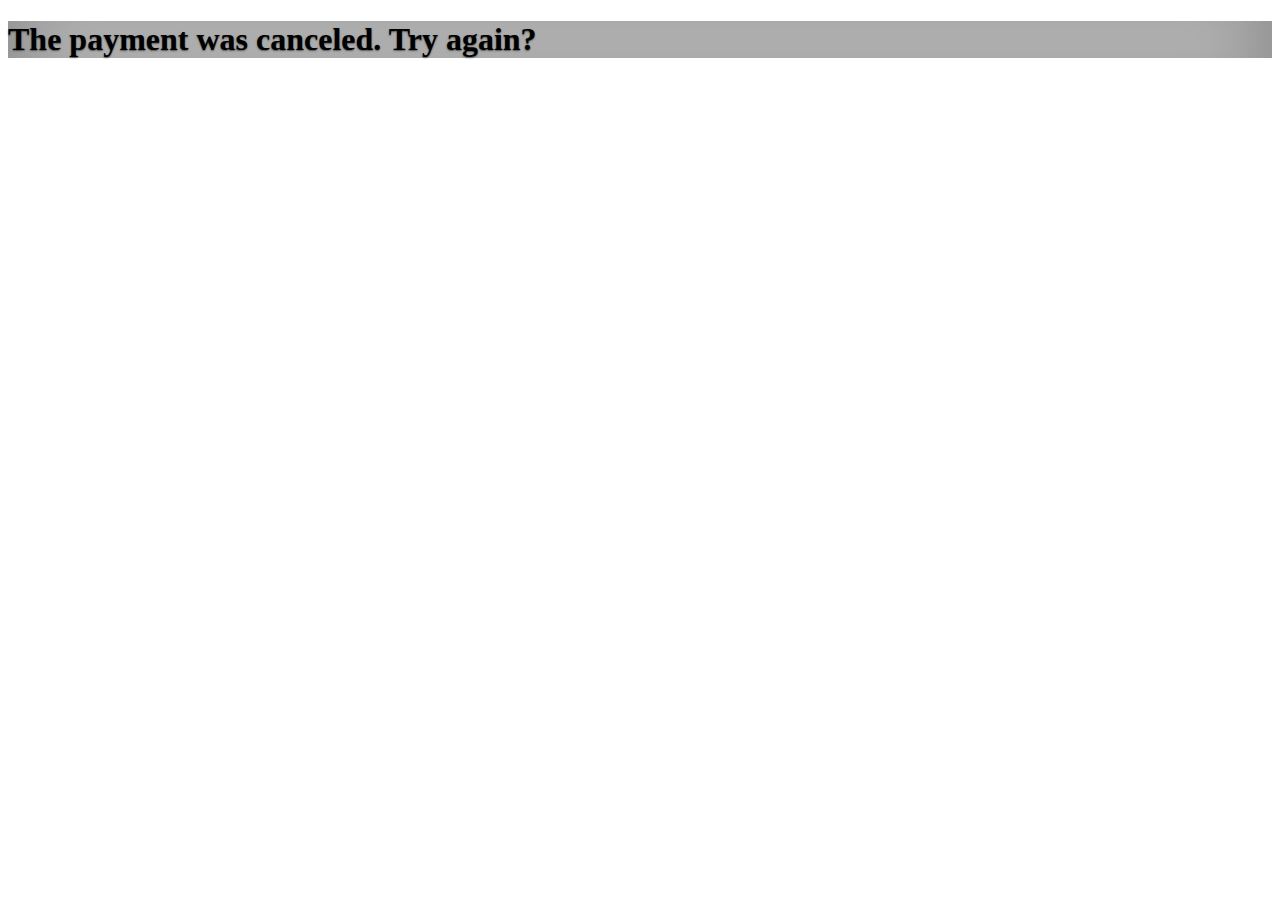
<file: canceled.html>
<!DOCTYPE html>
<html lang="en" class="h-100">

<head>
  <title>Wellspring Dues</title>
  <meta charset="utf-8" />
  <meta name="description" content="Dues collection page for wellspring members" />
  <meta name="viewport" content="width=device-width, initial-scale=1, shrink-to-fit=no">
  <meta name="theme-color" content="#7952b3" />

  <!-- CSS only -->
  <link rel="stylesheet" href="https://stackpath.bootstrapcdn.com/bootstrap/5.0.0-alpha1/css/bootstrap.min.css"
    integrity="sha384-r4NyP46KrjDleawBgD5tp8Y7UzmLA05oM1iAEQ17CSuDqnUK2+k9luXQOfXJCJ4I" crossorigin="anonymous">
  <link rel="stylesheet" href="css/global.css" />

  <!-- JavaScript and dependencies -->
  <script src="https://cdn.jsdelivr.net/npm/popper.js@1.16.0/dist/umd/popper.min.js"
    integrity="sha384-Q6E9RHvbIyZFJoft+2mJbHaEWldlvI9IOYy5n3zV9zzTtmI3UksdQRVvoxMfooAo" crossorigin="anonymous">
  </script>
  <script src="https://stackpath.bootstrapcdn.com/bootstrap/5.0.0-alpha1/js/bootstrap.min.js"
    integrity="sha384-oesi62hOLfzrys4LxRF63OJCXdXDipiYWBnvTl9Y9/TRlw5xlKIEHpNyvvDShgf/" crossorigin="anonymous">
  </script>

  <!-- Load Stripe.js on your website. -->
  <script src="https://js.stripe.com/v3/"></script>
  <script src="js/dues.js"></script>
</head>

<body class="d-flex h-100 text-center text-white bg-dark">
  <div class="cover-container d-flex w-100 h-100 p-3 mx-auto flex-column">
    <main class="px-3">
      <h1>The payment was canceled. Try again? </h1>
    </main>
  </div>
</body>

</html>
</file>
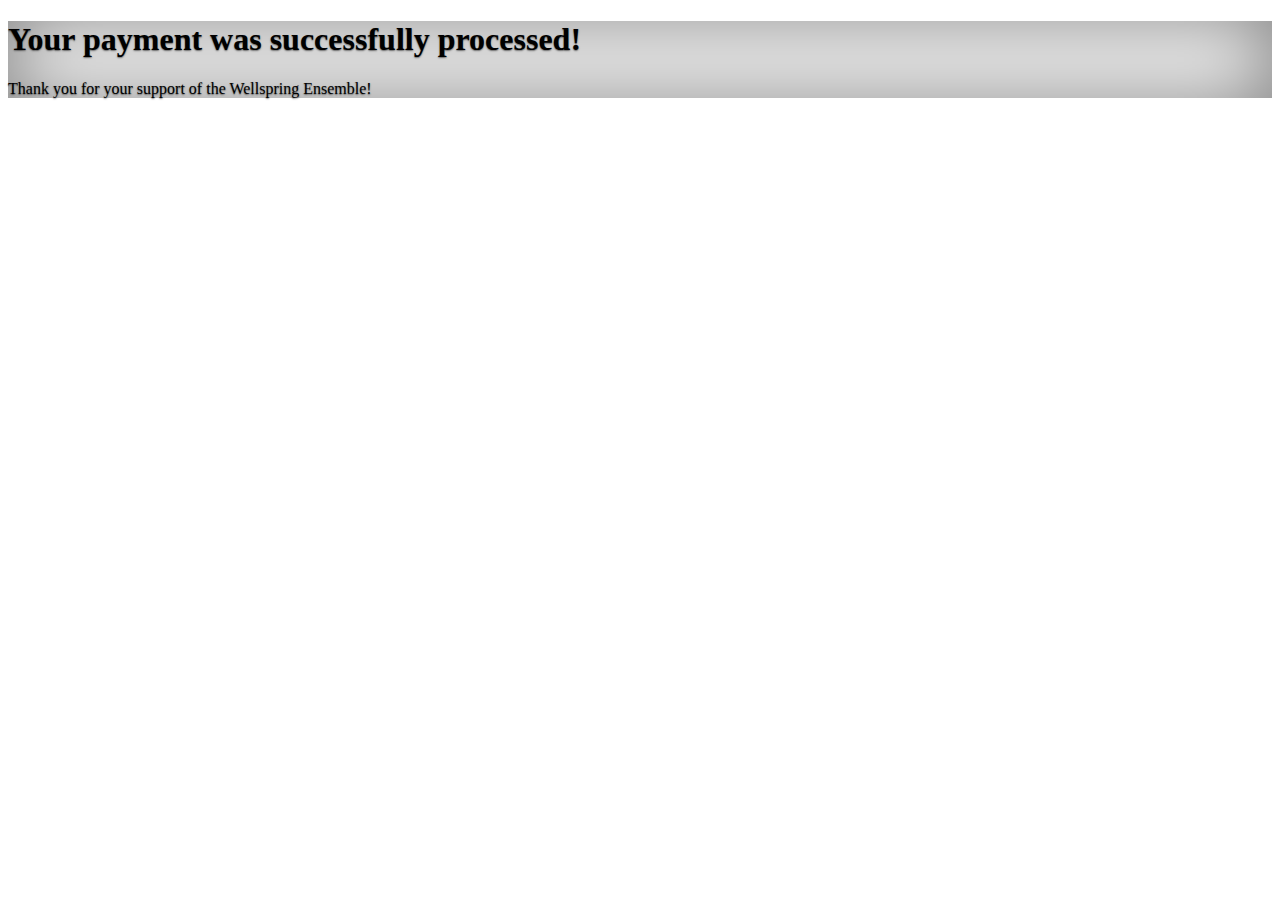
<file: success.html>
<!DOCTYPE html>
<html lang="en" class="h-100">

<head>
  <title>Wellspring Dues</title>
  <meta charset="utf-8" />
  <meta name="description" content="Dues collection page for wellspring members" />
  <meta name="viewport" content="width=device-width, initial-scale=1, shrink-to-fit=no">
  <meta name="theme-color" content="#7952b3" />

  <!-- CSS only -->
  <link rel="stylesheet" href="https://stackpath.bootstrapcdn.com/bootstrap/5.0.0-alpha1/css/bootstrap.min.css"
    integrity="sha384-r4NyP46KrjDleawBgD5tp8Y7UzmLA05oM1iAEQ17CSuDqnUK2+k9luXQOfXJCJ4I" crossorigin="anonymous">
  <link rel="stylesheet" href="css/global.css" />

  <!-- JavaScript and dependencies -->
  <script src="https://cdn.jsdelivr.net/npm/popper.js@1.16.0/dist/umd/popper.min.js"
    integrity="sha384-Q6E9RHvbIyZFJoft+2mJbHaEWldlvI9IOYy5n3zV9zzTtmI3UksdQRVvoxMfooAo" crossorigin="anonymous">
  </script>
  <script src="https://stackpath.bootstrapcdn.com/bootstrap/5.0.0-alpha1/js/bootstrap.min.js"
    integrity="sha384-oesi62hOLfzrys4LxRF63OJCXdXDipiYWBnvTl9Y9/TRlw5xlKIEHpNyvvDShgf/" crossorigin="anonymous">
  </script>

  <!-- Load Stripe.js on your website. -->
  <script src="https://js.stripe.com/v3/"></script>
  <script src="js/dues.js"></script>
</head>

<body class="d-flex h-100 text-center text-white bg-dark">
  <div class="cover-container d-flex w-100 h-100 p-3 mx-auto flex-column">
    <main class="px-3">
      <h1>Your payment was successfully processed! </h1>
      <p class="lead">Thank you for your support of the Wellspring Ensemble!</p>
    </main>

    <footer class="mt-auto text-white-50">
      <p>
    </footer>
  </div>
</body>

</html>
</file>
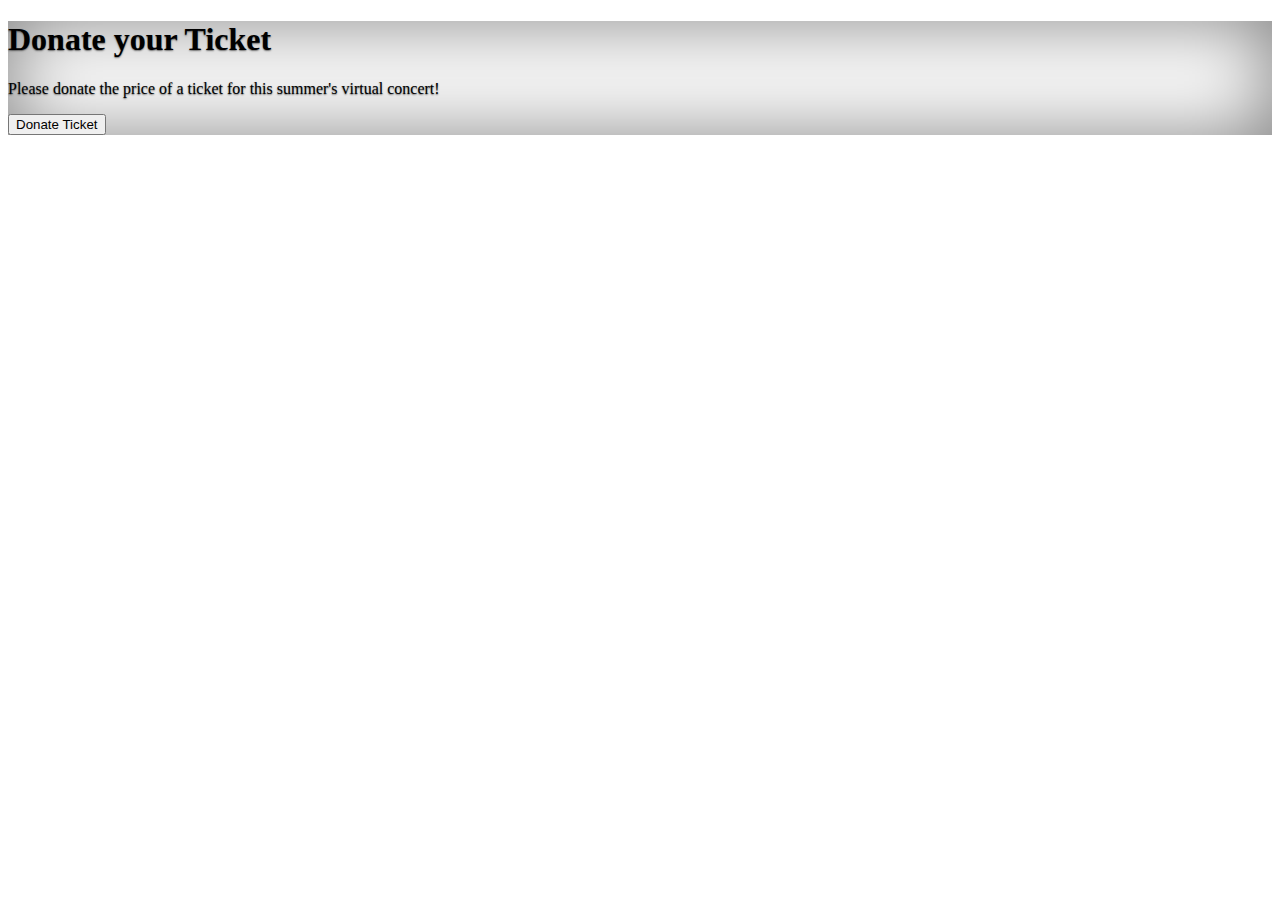
<file: ticket_donate.html>
<!DOCTYPE html>
<html lang="en" class="h-100">
  <head>
    <title>Donate your Ticket</title>
    <meta charset="utf-8" />
    <meta name="description" content="Donate your ticket for the Wellspring Ensemble Summer 2020 virtual concert" />
    <meta name="viewport" content="width=device-width, initial-scale=1, shrink-to-fit=no" />
    <meta name="theme-color" content="#3d6f9e" />

    <!-- CSS only -->
    <link
      rel="stylesheet"
      href="https://stackpath.bootstrapcdn.com/bootstrap/5.0.0-alpha1/css/bootstrap.min.css"
      integrity="sha384-r4NyP46KrjDleawBgD5tp8Y7UzmLA05oM1iAEQ17CSuDqnUK2+k9luXQOfXJCJ4I"
      crossorigin="anonymous"
    />
    <link rel="stylesheet" href="css/global.css" />

    <!-- JavaScript and dependencies -->
    <script
      src="https://cdn.jsdelivr.net/npm/popper.js@1.16.0/dist/umd/popper.min.js"
      integrity="sha384-Q6E9RHvbIyZFJoft+2mJbHaEWldlvI9IOYy5n3zV9zzTtmI3UksdQRVvoxMfooAo"
      crossorigin="anonymous"
    ></script>
    <script
      src="https://stackpath.bootstrapcdn.com/bootstrap/5.0.0-alpha1/js/bootstrap.min.js"
      integrity="sha384-oesi62hOLfzrys4LxRF63OJCXdXDipiYWBnvTl9Y9/TRlw5xlKIEHpNyvvDShgf/"
      crossorigin="anonymous"
    ></script>

    <!-- Load Stripe.js on your website. -->
    <script src="https://js.stripe.com/v3/"></script>
    <script src="js/ticket.js?version=1"></script>
  </head>

  <body class="text-white bg-dark">
    <div class="container">
      <main class="px-3 py-5">
        <h1 class="mb-3 text-center">Donate your Ticket</h1>
        <p class="mb-5 text-center lead">Please donate the price of a ticket for this summer's virtual concert!</p>

        <p class="lead text-center">
          <button id="donate-button" class="btn btn-lg btn-light font-weight-bold shadow">Donate Ticket</button>
        </p>

        <p id="error-message" class="lead mb-5"></p>
      </main>
    </div>
  </body>
</html>
</file>
<file: css/global.css>
body {
  text-shadow: 0 .05rem .1rem rgba(0, 0, 0, .5);
  box-shadow: inset 0 0 5rem rgba(0, 0, 0, .5);
  height: 100%;
}
</file>
